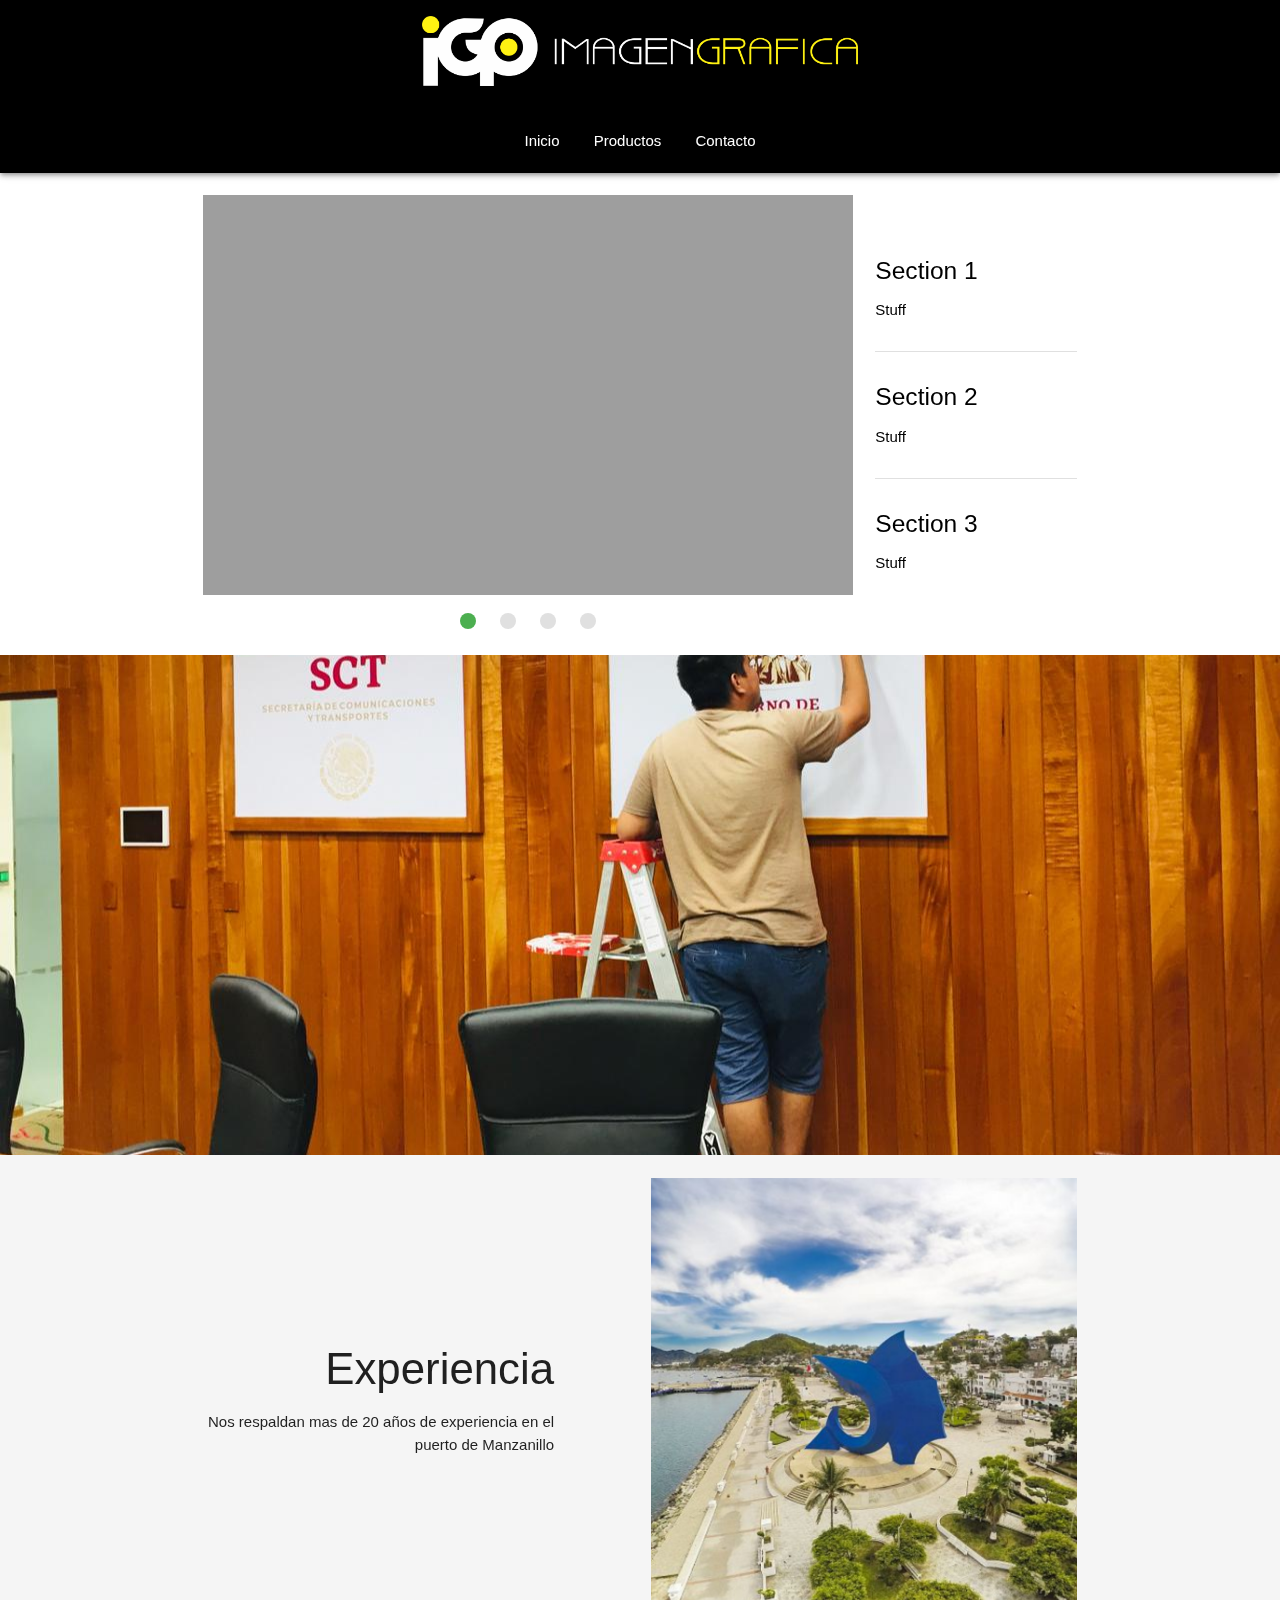
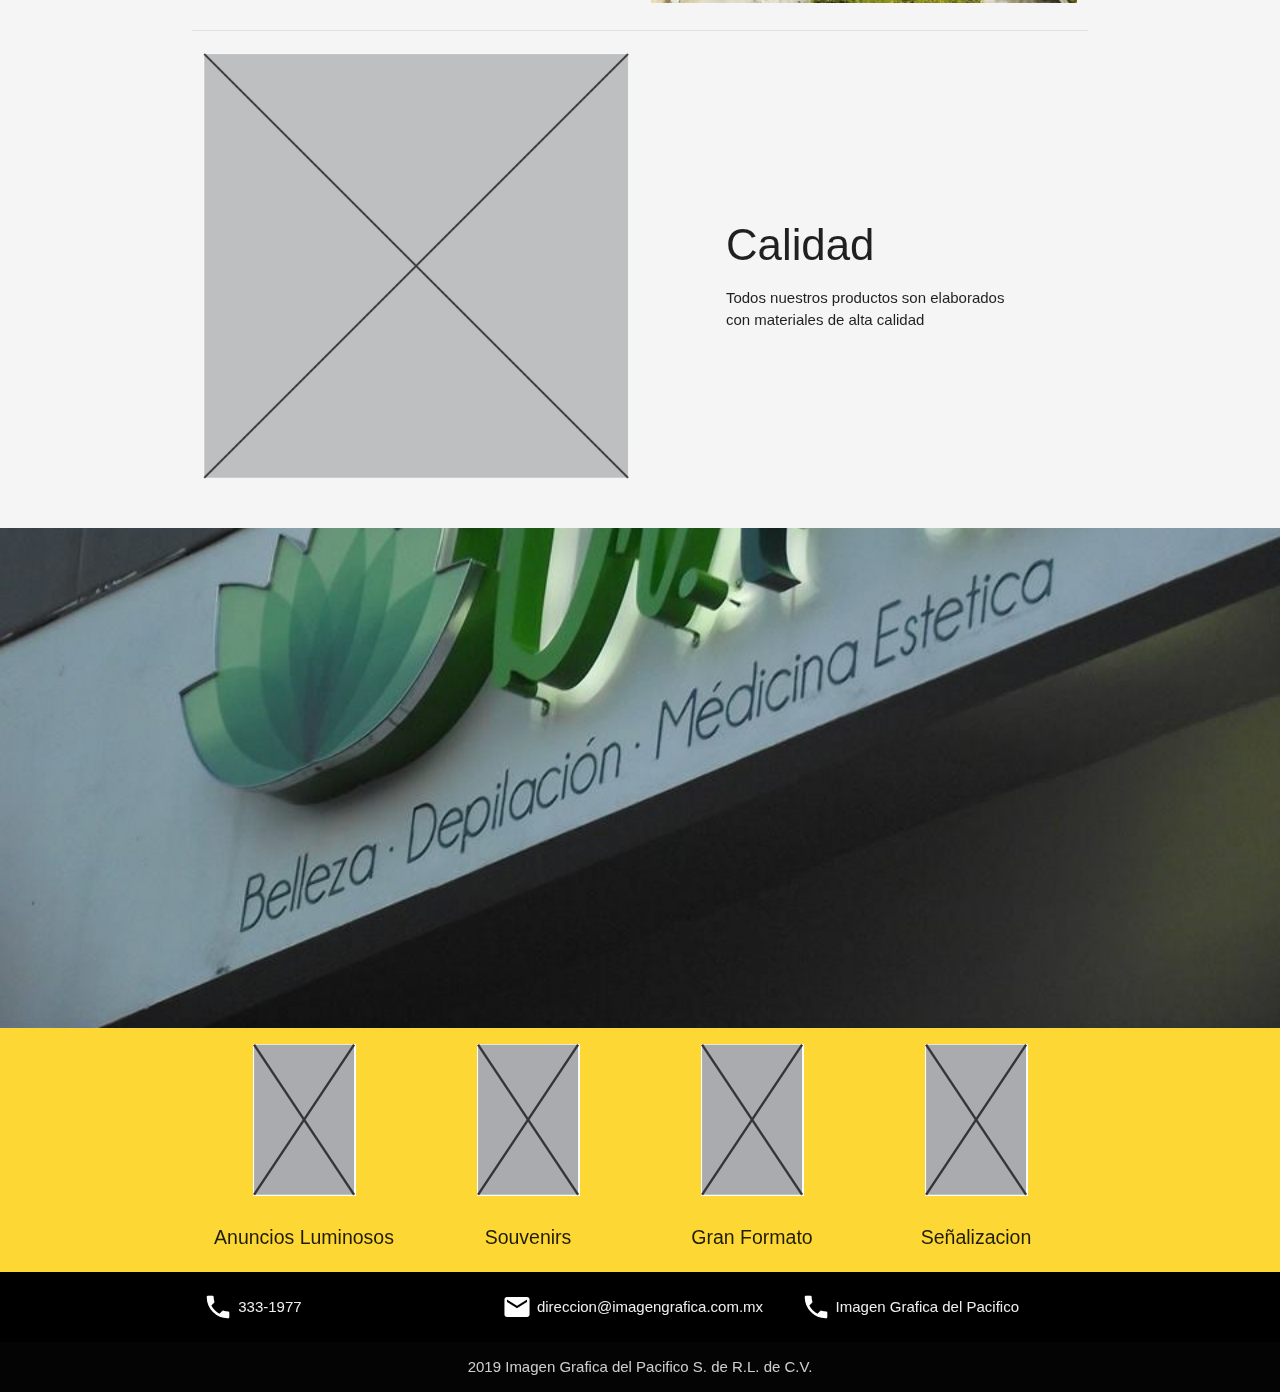
<file: index.html>
<!DOCTYPE html>
<html lang="en">

<head>
    <link rel="stylesheet" href="https://fonts.googleapis.com/icon?family=Material+Icons">
    <link rel="stylesheet" href="https://cdnjs.cloudflare.com/ajax/libs/materialize/1.0.0/css/materialize.min.css">
    <link rel="stylesheet" href="styles.css">
    <meta name="viewport" content="width=device-width, initial-scale=1.0" />
</head>

<body>
    <header>
        <!-- Banner -->
        <div style="padding: 16px" class="black center-align">
            <div class="container">
                <a href="index.html"><img class="banner" src="img/banner.png" alt="Imagen Grafica"></a>
            </div>
        </div>
        <!-- Navigation -->
        <div>

        </div>
        <nav class="z-depth-2 black nav-center" role="navigation">
            <div class="nav-wrapper container">
                <a href="#" data-target="mobile-demo" class="sidenav-trigger"><i class="material-icons">menu</i></a>
                <ul class="hide-on-small-only">
                    <li><a href="index.html">Inicio</a></li>
                    <li><a href="productos.html">Productos</a></li>
                    <li><a href="contacto.html">Contacto</a></li>
                </ul>
            </div>
        </nav>
        <ul class="sidenav" id="mobile-demo">
            <li><a href="sass.html">Inicio</a></li>
            <li><a href="badges.html">Productos</a></li>
            <li><a href="collapsible.html">Contacto</a></li>
        </ul>
    </header>

    <br>

    <main>
        <div class="container row valign-wrapper">
            <div class="col s12 l9 slider">
                    <ul class="slides">
                        <li>
                            <img src="https://lorempixel.com/580/250/nature/1"> <!-- random image -->
                        </li>
                        <li>
                            <img src="https://lorempixel.com/580/250/nature/2"> <!-- random image -->
                        </li>
                        <li>
                            <img src="https://lorempixel.com/580/250/nature/3"> <!-- random image -->
                        </li>
                        <li>
                            <img src="https://lorempixel.com/580/250/nature/4"> <!-- random image -->
                        </li>
                    </ul>
            </div>

            <div class="black-text col l3 s12">
                    <div class="section">
                        <h5>Section 1</h5>
                        <p>Stuff</p>
                    </div>
                    <div class="divider"></div>
                    <div class="section">
                        <h5>Section 2</h5>
                        <p>Stuff</p>
                    </div>
                    <div class="divider"></div>
                    <div class="section">
                        <h5>Section 3</h5>
                        <p>Stuff</p>
                    </div>
            </div>
        </div>

        <div class="parallax-container">
            <div class="parallax"><img src="img/marcosxd.jpeg"></div>
        </div>
        
        <div class="grey lighten-4">
            <br>
            <div class="row valign-wrapper container">
                <div style="text-align: right" class="col s12 l5 offset-l1 pull-l1">
                    <h3>Experiencia</h3>
                    <p>Nos respaldan mas de 20 años de experiencia en el puerto de Manzanillo</p>
                </div>
                <div class="col s12 l6">
                    <img class="responsive-img" src="img/section1.jpg" alt="" />
                </div>
            </div>
            <div class="divider container"></div>
            <br>
            <div class="container row valign-wrapper">
                <div class="col s12 l6">
                    <img class="responsive-img" src="img/placeholderSquare.jpg" alt="">
                </div>
                <div class="col s12 l5 offset-l1">
                    <h3>Calidad</h3>
                    <p style="max-width: 80%">Todos nuestros productos son elaborados con materiales de alta calidad</p>
                </div>
            </div>
            <br>
        </div>
        <div class="parallax-container">
            <div class="parallax"><img src="img/products/letras1.jpg"></div>
        </div>
        <div id="productos" class="yellow darken-1 z-depth-2 valign-wrapper">
            <div class="row container">
                <div class="col s12 l3">
                    <div class="center">
                        <img style="padding: 16px" src="img/placeholder.jpg" />
                        <p class="product-caption">Anuncios Luminosos</p>
                    </div>
                </div>
                <div class="col s12 l3">
                    <div class="center">
                        <img style="padding: 16px" src="img/placeholder.jpg" />
                        <p class="product-caption">Souvenirs</p>
                    </div>
                </div>
                <div class="col s12 l3">
                    <div class="center">
                        <img style="padding: 16px" src="img/placeholder.jpg" />
                        <p class="product-caption">Gran Formato</p>
                    </div>
                </div>
                <div class="col s12 l3">
                    <div class="center">
                        <img style="padding: 16px" src="img/placeholder.jpg" />
                        <p class="product-caption">Señalizacion</p>
                    </div>
                </div>
            </div>
        </div>
    </main>

    <footer class="black page-footer">
        <div class="container">
            <div class="row">
                <div class="col l4 s12 valign-wrapper">
                    <i class="small material-icons">phone</i><a class="grey-text text-lighten-3" style="padding-left: 5px"
                        href="#!">
                        333-1977</a>
                </div>
                <div class="col l4 s12 valign-wrapper">
                    <i class="small material-icons">email</i><a class="grey-text text-lighten-3" style="padding-left: 5px"
                        href="#!">
                        direccion@imagengrafica.com.mx</a>
                </div>
                <div class="col l4 s12 valign-wrapper">
                    <i class="small material-icons">phone</i><a class="grey-text text-lighten-3" style="padding-left: 5px"
                        href="#!">
                        Imagen Grafica del Pacifico</a>
                </div>
            </div>
        </div>
        <div class="footer-copyright center">
            <div class="container">
                2019 Imagen Grafica del Pacifico S. de R.L. de C.V.
            </div>
        </div>
    </footer>

    <script src="main.js"></script>
    <script src="https://cdnjs.cloudflare.com/ajax/libs/materialize/1.0.0/js/materialize.min.js"></script>
</body>

</html>
</file>
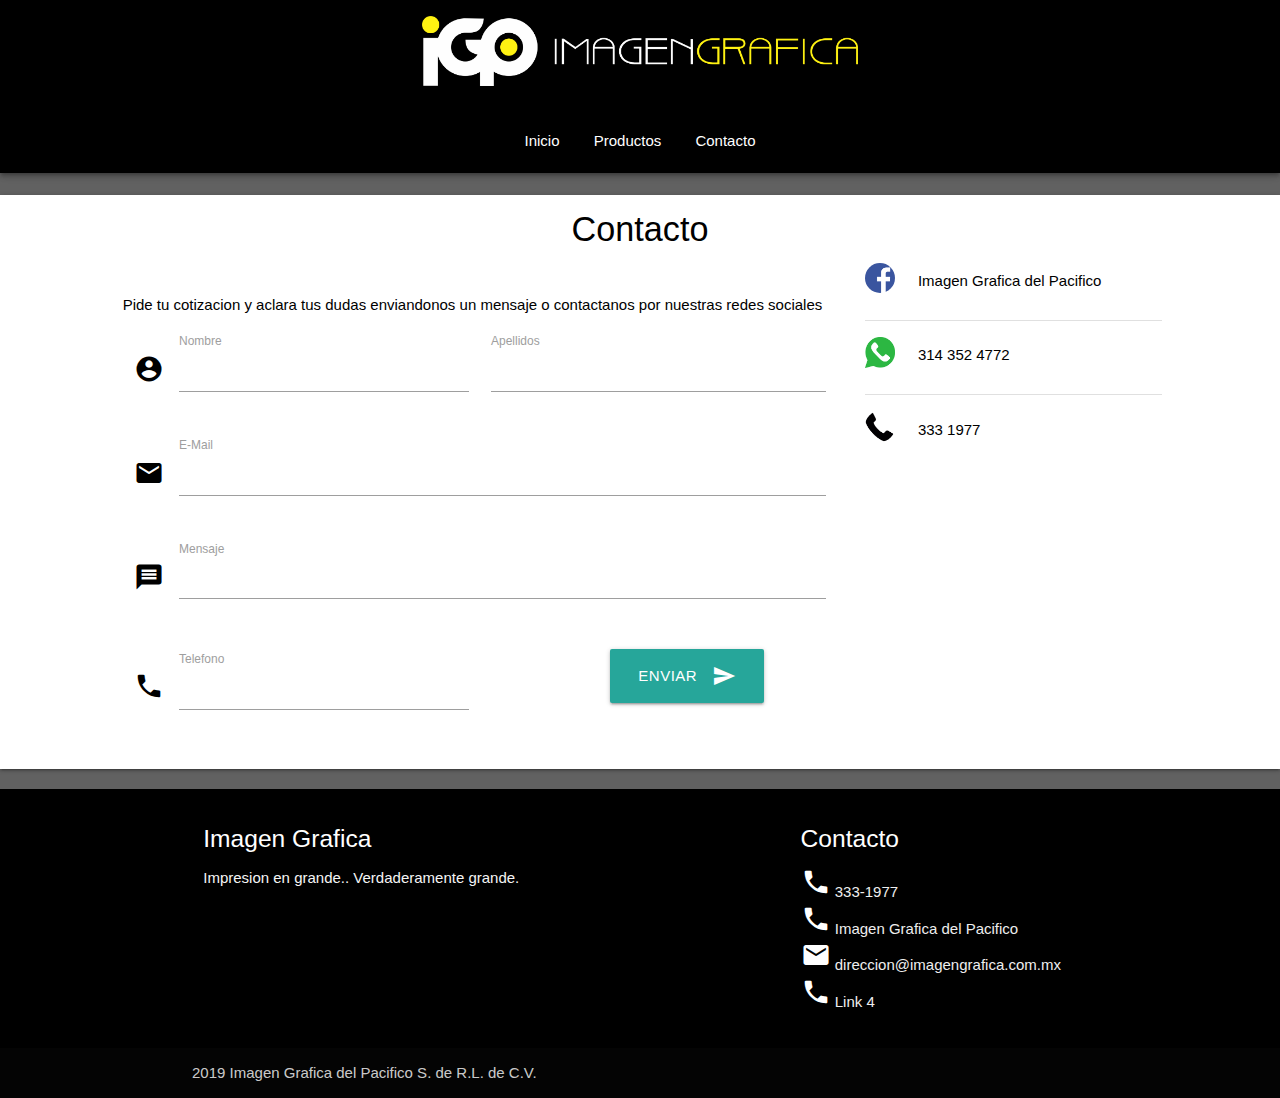
<file: contacto.html>
<!DOCTYPE html>
<html lang="en">

<head>
    <link rel="stylesheet" href="https://fonts.googleapis.com/icon?family=Material+Icons">
    <link rel="stylesheet" href="https://cdnjs.cloudflare.com/ajax/libs/materialize/1.0.0/css/materialize.min.css">
    <link rel="stylesheet" href="styles.css">
    <meta name="viewport" content="width=device-width, initial-scale=1.0" />
</head>

<body class="grey darken-2">
    <header>
        <!-- Banner -->
        <div style="padding: 16px" class="black center-align">
            <div class="container">
                <a href="index.html"><img class="banner" src="img/banner.png" alt="Imagen Grafica"></a>
            </div>
        </div>
        <!-- Navigation -->
        <nav class="z-depth-2 black nav-center" role="navigation">
            <div class="nav-wrapper container">
                <a href="#" data-target="mobile-demo" class="sidenav-trigger"><i class="material-icons">menu</i></a>
                <ul class="hide-on-small-only">
                    <li><a href="index.html">Inicio</a></li>
                    <li><a href="index.html#productos">Productos</a></li>
                    <li><a href="#">Contacto</a></li>
                </ul>
            </div>
        </nav>
        <ul class="sidenav" id="mobile-demo">
            <li><a href="index.html">Inicio</a></li>
            <li><a href="index.html#productos">Productos</a></li>
            <li><a href="#">Contacto</a></li>
        </ul>
    </header>
    <main>
        <div class="row white black-text z-depth-1">
            <h4 class="center-align" style="padding-top: 16px">Contacto</h4>
            <!-- Forma de contacto-->
            <div class="col l7 offset-l1 s12" style="padding:16px">
                <p>Pide tu cotizacion y aclara tus dudas enviandonos un mensaje o contactanos por nuestras redes
                    sociales</p>

                <form class="col s12 black-text">
                    <div class="row">
                        <div class="input-field col l6 s12">
                            <i class="material-icons prefix">account_circle</i>
                            <input placeholder="" id="first_name" type="text" class="validate" required>
                            <label for="first_name">Nombre</label>
                        </div>
                        <div class="input-field col l6 s12">
                            <input placeholder="" id="last_name" type="text" class="validate" required>
                            <label for="last_name">Apellidos</label>
                        </div>
                    </div>
                    <div class="row">
                        <div class="col l12 s12 input-field">
                            <i class="material-icons prefix">email</i>
                            <input placeholder="" id="email" type="text" class="validate" required>
                            <label for="email">E-Mail</label>
                        </div>
                    </div>
                    <div class="row">
                        <div class="input-field col s12">
                            <i class="material-icons prefix">message</i>
                            <textarea placeholder="" type="text" id="textarea1" class="materialize-textarea"></textarea>
                            <label for="textarea1">Mensaje</label>
                        </div>
                    </div>
                    <div class="row">
                        <div class="col l6 s12 input-field">
                            <i class="material-icons prefix">phone</i>
                            <input placeholder="" id="phone" type="text" class="validate">
                            <label for="phone">Telefono</label>
                        </div>
                        <div class="col l3 offset-l2 s6 offset-s3">
                            <button class="btn waves-effect waves-light btn-large" type="submit" name="action">Enviar
                                <i class="material-icons right">send</i>
                            </button>
                        </div>
                    </div>
                </form>
            </div>

            <!--contact-->
            <div class="col l3 s12">
                <div class="row valign-wrapper">
                    <div class="col s2">
                        <a href="#"><img src="img/face.png" alt="" class="circle responsive-img"></a>
                    </div>
                    <div class="col s10">
                        <a href="#"><span class="black-text">
                                Imagen Grafica del Pacifico
                            </span></a>
                    </div>
                </div>
                <div class="divider"></div>
                <div class="row valign-wrapper" style="padding-top:16px">
                    <div class="col s2">
                        <a href="#"><img src="img/whats.png" alt="" class="responsive-img"></a>
                    </div>
                    <div class="col s10">
                        <span class="black-text">
                            314 352 4772
                        </span>
                    </div>
                </div>
                <div class="divider"></div>
                <div class="row valign-wrapper" style="padding-top:16px">
                    <div class="col s2">
                        <a href="#"><img src="img/phone.png" alt="" class="circle responsive-img"></a>
                    </div>
                    <div class="col s10">
                        <span class="black-text">
                            333 1977
                        </span>
                    </div>
                </div>
            </div>
    </main>
    <footer class="black page-footer">
        <div class="container">
            <div class="row">
                <div class="col l6 s12">
                    <h5 class="white-text">Imagen Grafica</h5>
                    <p class="grey-text text-lighten-4">Impresion en grande.. Verdaderamente grande.</p>
                </div>
                <div class="col l4 offset-l2 s12">
                    <h5 class="white-text">Contacto</h5>
                    <ul>
                        <li><i class="small material-icons">phone</i><a class="grey-text text-lighten-3" href="#!">
                                333-1977</a></li>
                        <li><i class="small material-icons">phone</i><a class="grey-text text-lighten-3" href="#!">
                                Imagen Grafica del Pacifico</a></li>
                        <li><i class="small material-icons">email</i><a class="grey-text text-lighten-3" href="#!">
                                direccion@imagengrafica.com.mx</a></li>
                        <li><i class="small material-icons">phone</i><a class="grey-text text-lighten-3" href="#!">
                                Link 4</a></li>
                    </ul>
                </div>
            </div>
        </div>
        <div class="footer-copyright">
            <div class="container">
                2019 Imagen Grafica del Pacifico S. de R.L. de C.V.
            </div>
        </div>
    </footer>

    <script src="main.js"></script>
    <script src="https://cdnjs.cloudflare.com/ajax/libs/materialize/1.0.0/js/materialize.min.js"></script>
</body>

</html>
</file>
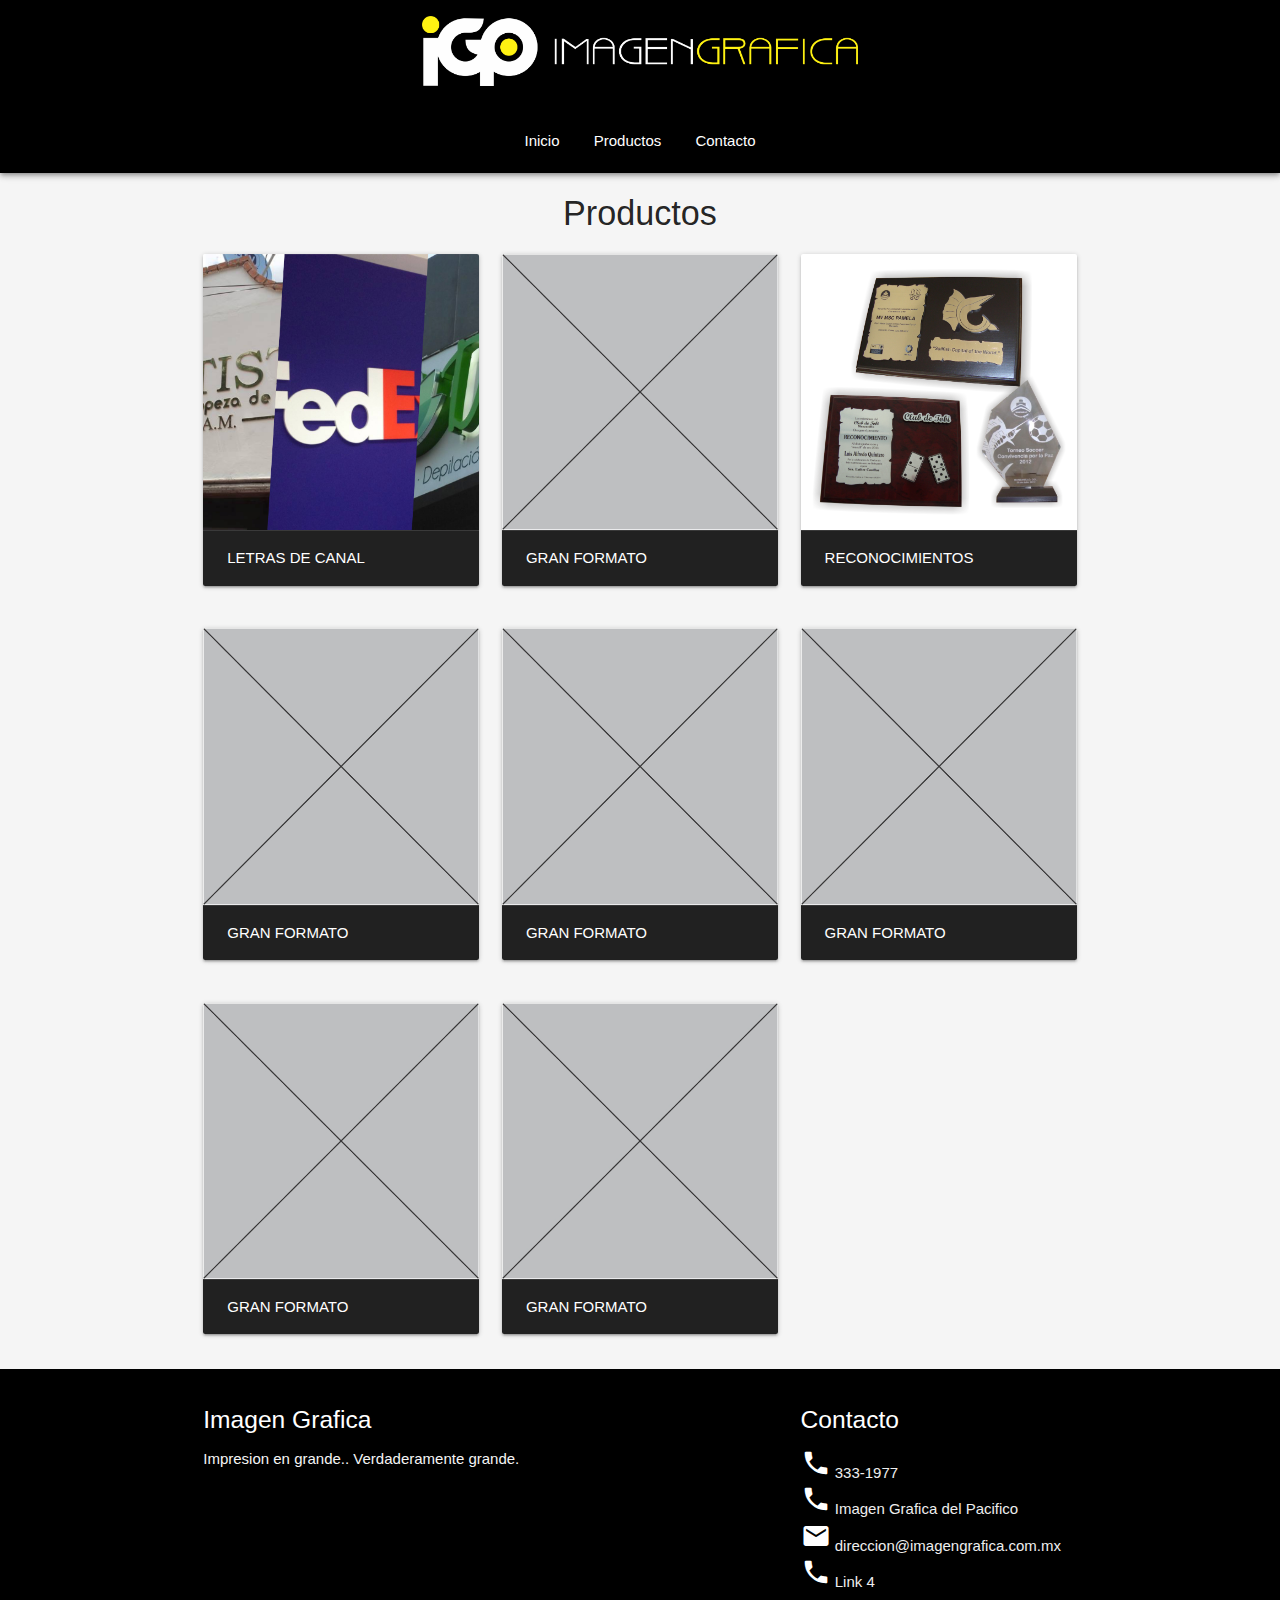
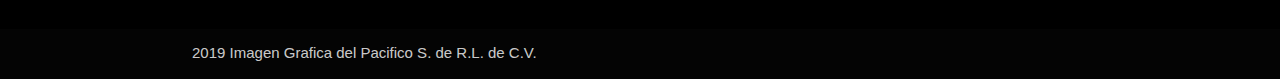
<file: productos.html>
<!DOCTYPE html>
<html lang="en">

<head>
    <link rel="stylesheet" href="https://fonts.googleapis.com/icon?family=Material+Icons">
    <link rel="stylesheet" href="https://cdnjs.cloudflare.com/ajax/libs/materialize/1.0.0/css/materialize.min.css">
    <link rel="stylesheet" href="styles.css">
    <meta name="viewport" content="width=device-width, initial-scale=1.0" />
</head>

<body class="grey lighten-4">
    <header>
        <!-- Banner -->
        <div style="padding: 16px" class="black center-align">
            <div class="container">
                <a href="index.html"><img class="banner" src="img/banner.png" alt="Imagen Grafica"></a>
            </div>
        </div>
        <!-- Navigation -->
        <nav class="z-depth-2 black nav-center" role="navigation">
            <div class="nav-wrapper container">
                <a href="#" data-target="mobile-demo" class="sidenav-trigger"><i class="material-icons">menu</i></a>
                <ul class="hide-on-small-only">
                    <li><a href="index.html">Inicio</a></li>
                    <li><a href="productos.html">Productos</a></li>
                    <li><a href="contacto.html">Contacto</a></li>
                </ul>
            </div>
        </nav>
        <ul class="sidenav" id="mobile-demo">
            <li><a href="index.html">Inicio</a></li>
            <li><a href="productos.html">Productos</a></li>
            <li><a href="contacto.html">Contacto</a></li>
        </ul>
    </header>


    <main class="container">
        <h4 class="center">Productos</h4>
        <div class="row">
            <div class="col s12 l4">
                <div class="card hoverable">
                    <div class="card-image">
                        <img src="img/products/anuncios.jpg">
                    </div>
                    <a href="products/letras.html">
                    <div style="width:100%;"class="white-text card-action grey darken-4 waves-effect waves-light">
                        LETRAS DE CANAL
                    </div></a>
                </div>
            </div>
            <div class="col s12 l4">
                <div class="card hoverable">
                    <div class="card-image">
                        <img src="img/placeholderSquare.jpg">
                    </div>
                    <a href="products/gformato.html"></a>
                    <div style="width:100%;"class="white-text card-action grey darken-4 waves-effect waves-light">
                        GRAN FORMATO
                    </div></a>
                </div>
            </div>
            <div class="col s12 l4">
                <div class="card hoverable">
                    <div class="card-image">
                        <img src="img/products/reconocimientos.png">
                    </div>
                    <a href="products/reconocimientos.html"></a>
                    <div style="width:100%;"class="white-text card-action grey darken-4 waves-effect waves-light">
                        RECONOCIMIENTOS
                    </div></a>
                </div>
            </div>
        </div>
        <div class="row">
            <div class="col s12 l4">
                <div class="card hoverable">
                    <div class="card-image">
                        <img src="img/placeholderSquare.jpg">
                    </div>
                    <div style="width:100%;"class="card-action grey darken-4 waves-effect waves-light">
                        <a class="white-text" href="#">Gran Formato</a>
                    </div>
                </div>
            </div>
            <div class="col s12 l4">
                <div class="card hoverable">
                    <div class="card-image">
                        <img src="img/placeholderSquare.jpg">
                    </div>
                    <div style="width:100%;"class="card-action grey darken-4 waves-effect waves-light">
                        <a class="white-text" href="#">Gran Formato</a>
                    </div>
                </div>
            </div>
            <div class="col s12 l4">
                <div class="card hoverable">
                    <div class="card-image">
                        <img src="img/placeholderSquare.jpg">
                    </div>
                    <div style="width:100%;"class="card-action grey darken-4 waves-effect waves-light">
                        <a class="white-text" href="#">Gran Formato</a>
                    </div>
                </div>
            </div>
        </div>
        <div class="row">
            <div class="col s12 l4">
                <div class="card hoverable">
                    <div class="card-image">
                        <img src="img/placeholderSquare.jpg">
                    </div>
                    <div style="width:100%;"class="card-action grey darken-4 waves-effect waves-light">
                        <a class="white-text" href="#">Gran Formato</a>
                    </div>
                </div>
            </div>
            <div class="col s12 l4">
                <div class="card hoverable">
                    <div class="card-image">
                        <img src="img/placeholderSquare.jpg">
                    </div>
                    <div style="width:100%;"class="card-action grey darken-4 waves-effect waves-light">
                        <a class="white-text" href="#">Gran Formato</a>
                    </div>
                </div>
            </div>
            
        </div>
    </main>

    <footer class="black page-footer">
        <div class="container">
            <div class="row">
                <div class="col l6 s12">
                    <h5 class="white-text">Imagen Grafica</h5>
                    <p class="grey-text text-lighten-4">Impresion en grande.. Verdaderamente grande.</p>
                </div>
                <div class="col l4 offset-l2 s12">
                    <h5 class="white-text">Contacto</h5>
                    <ul>
                        <li><i class="small material-icons">phone</i><a class="grey-text text-lighten-3" href="#!">
                                333-1977</a></li>
                        <li><i class="small material-icons">phone</i><a class="grey-text text-lighten-3" href="#!">
                                Imagen Grafica del Pacifico</a></li>
                        <li><i class="small material-icons">email</i><a class="grey-text text-lighten-3" href="#!">
                                direccion@imagengrafica.com.mx</a></li>
                        <li><i class="small material-icons">phone</i><a class="grey-text text-lighten-3" href="#!">
                                Link 4</a></li>
                    </ul>
                </div>
            </div>
        </div>
        <div class="footer-copyright">
            <div class="container">
                2019 Imagen Grafica del Pacifico S. de R.L. de C.V.
            </div>
        </div>
    </footer>

    <script src="main.js"></script>
    <script src="https://cdnjs.cloudflare.com/ajax/libs/materialize/1.0.0/js/materialize.min.js"></script>
</body>

</html>
</file>
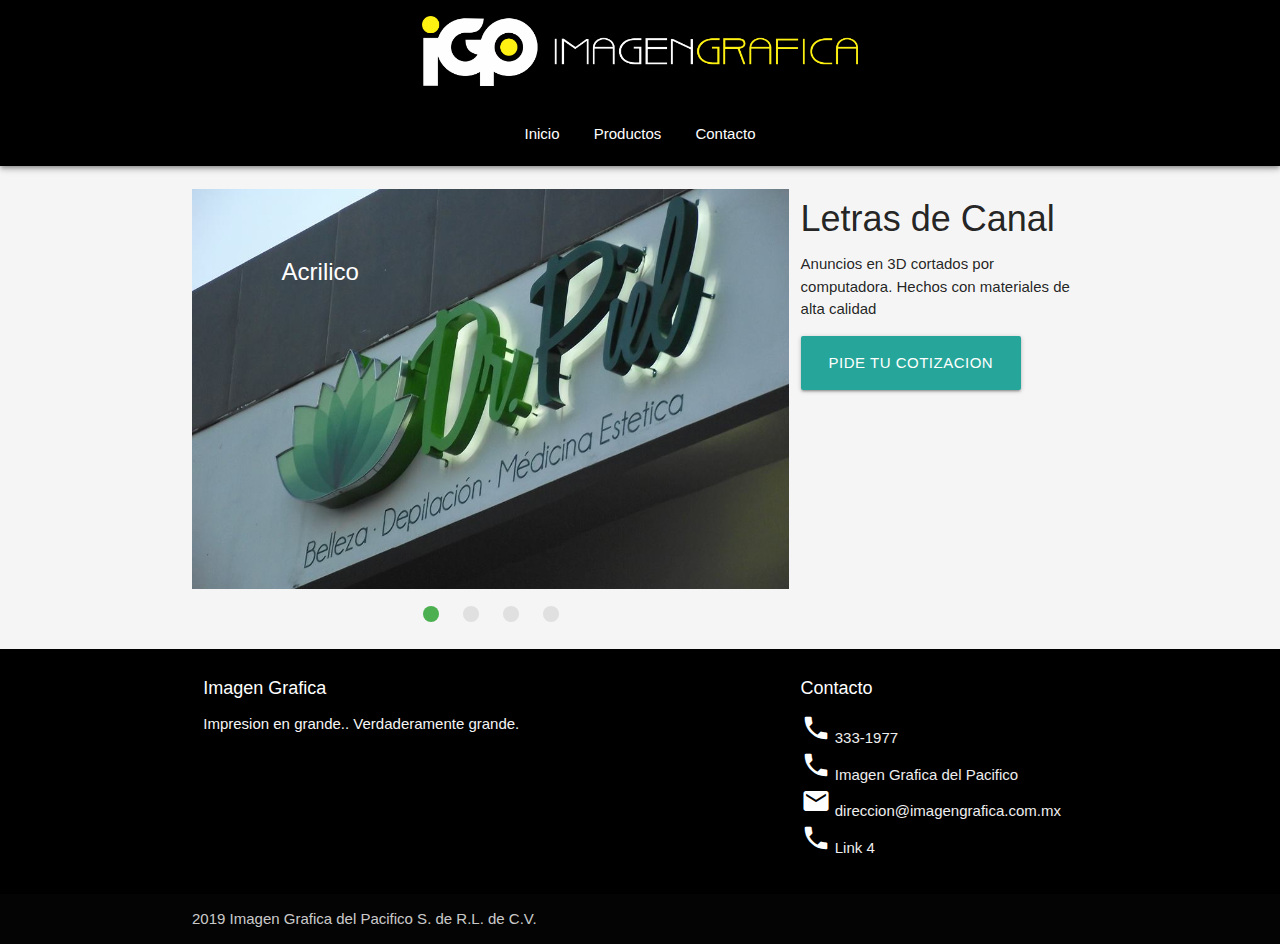
<file: products/letras.html>
<!DOCTYPE html>
<html lang="en">

<head>
    <link rel="stylesheet" href="https://fonts.googleapis.com/icon?family=Material+Icons">
    <link rel="stylesheet" href="https://cdnjs.cloudflare.com/ajax/libs/materialize/1.0.0/css/materialize.min.css">
    <link rel="stylesheet" href="https://www.w3schools.com/w3css/4/w3.css">
    <link rel="stylesheet" href="../styles.css">
    <meta name="viewport" content="width=device-width, initial-scale=1.0" />
</head>

<body class="grey lighten-4">
    <header>
        <!-- Banner -->
        <div style="padding: 16px" class="black center-align">
            <div class="container">
                <a href="../index.html"><img class="banner" src="../img/banner.png" alt="Imagen Grafica"></a>
            </div>
        </div>
        <!-- Navigation -->
        <nav class="z-depth-2 black nav-center" role="navigation">
            <div class="nav-wrapper container">
                <a href="#" data-target="mobile-demo" class="sidenav-trigger"><i class="material-icons">menu</i></a>
                <ul class="hide-on-small-only">
                    <li><a href="../index.html">Inicio</a></li>
                    <li><a href="../productos.html">Productos</a></li>
                    <li><a href="../contacto.html">Contacto</a></li>
                </ul>
            </div>
        </nav>
        <ul class="sidenav" id="mobile-demo">
            <li><a href="../index.html">Inicio</a></li>
            <li><a href="../productos.html">Productos</a></li>
            <li><a href="../contacto.html">Contacto</a></li>
        </ul>
    </header>

    <br>

    <main class="container">
        <div class="row">
            <div class="col s12 l8 slider">
                <ul class="slides">
                    <li>
                        <img src="../img/products/letras1.jpg"> <!-- random image -->
                        <div class="caption left-align">
                            <h3>Acrilico</h3>
                        </div>
                    </li>
                    <li>
                        <img src="../img/products/letras2.jpg"> <!-- random image -->
                        <div class="caption left-align">
                            <h3>Aluminio</h3>
                        </div>
                    </li>
                    <li>
                        <img src="../img/products/letras3.jpg"> <!-- random image -->
                        <div class="caption left-align">
                            <h3>Left Aligned Caption</h3>
                        </div>
                    </li>
                    <li>
                        <img src="../img/products/letras4.jpg"> <!-- random image -->
                        <div class="caption left-align">
                            <h3>Left Aligned Caption</h3>
                        </div>
                    </li>
                </ul>
            </div>
            <div class="col s12 l4">
                <h1>Letras de Canal</h1>
                <p>Anuncios en 3D cortados por computadora. Hechos con materiales de alta calidad</p>
                <a class="waves-effect waves-light btn-large">Pide tu cotizacion</a>
            </div>
        </div>
    </main>

    <footer class="black page-footer">
        <div class="container">
            <div class="row">
                <div class="col l6 s12">
                    <h5 class="white-text">Imagen Grafica</h5>
                    <p class="grey-text text-lighten-4">Impresion en grande.. Verdaderamente grande.</p>
                </div>
                <div class="col l4 offset-l2 s12">
                    <h5 class="white-text">Contacto</h5>
                    <ul>
                        <li><i class="small material-icons">phone</i><a class="grey-text text-lighten-3" href="#!">
                                333-1977</a></li>
                        <li><i class="small material-icons">phone</i><a class="grey-text text-lighten-3" href="#!">
                                Imagen Grafica del Pacifico</a></li>
                        <li><i class="small material-icons">email</i><a class="grey-text text-lighten-3" href="#!">
                                direccion@imagengrafica.com.mx</a></li>
                        <li><i class="small material-icons">phone</i><a class="grey-text text-lighten-3" href="#!">
                                Link 4</a></li>
                    </ul>
                </div>
            </div>
        </div>
        <div class="footer-copyright">
            <div class="container">
                2019 Imagen Grafica del Pacifico S. de R.L. de C.V.
            </div>
        </div>
    </footer>
    <script src="../main.js"></script>
    <script src="https://cdnjs.cloudflare.com/ajax/libs/materialize/1.0.0/js/materialize.min.js"></script>
</body>

</html>
</file>
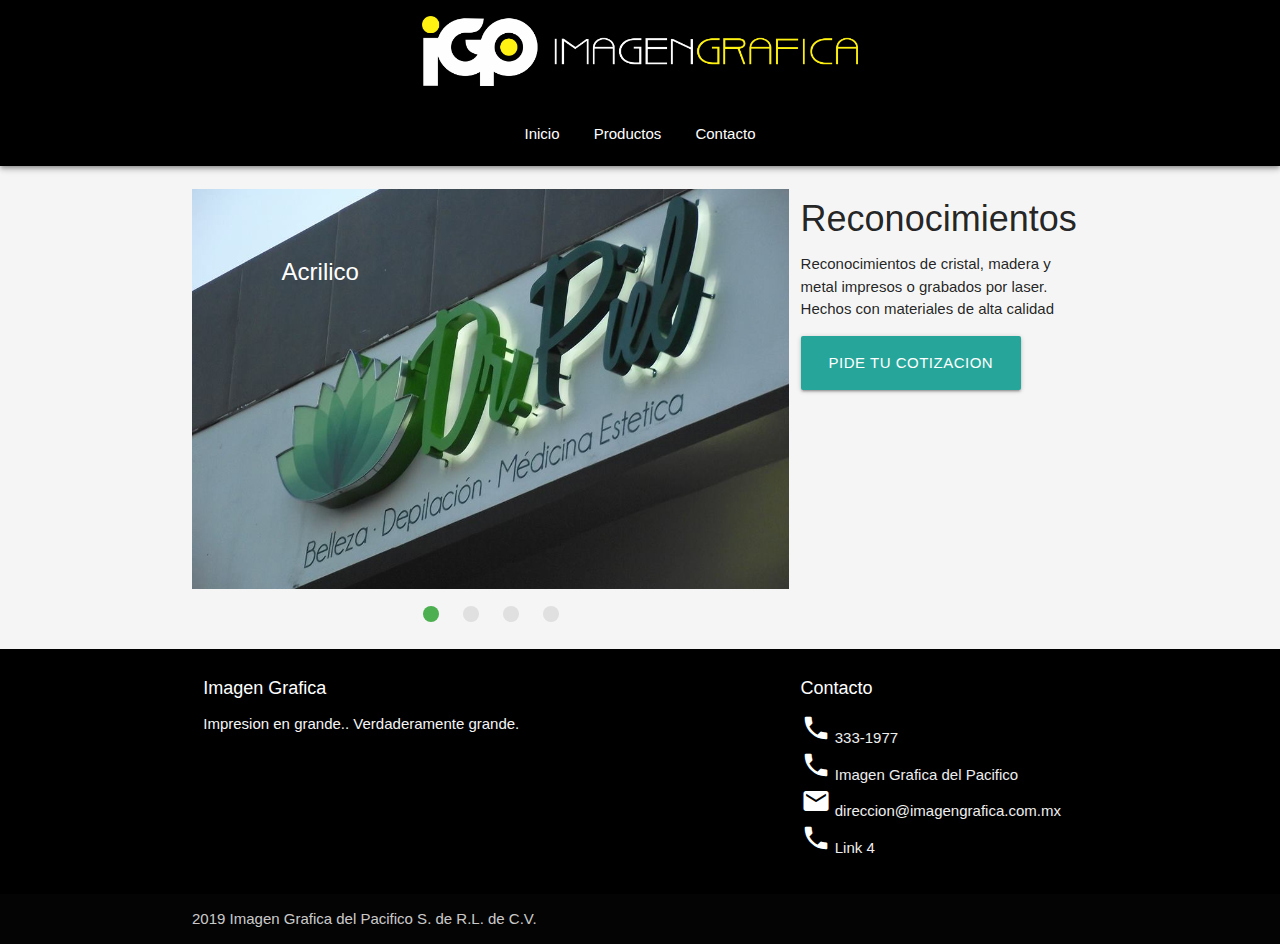
<file: products/reconocimientos.html>
<!DOCTYPE html>
<html lang="en">

<head>
    <link rel="stylesheet" href="https://fonts.googleapis.com/icon?family=Material+Icons">
    <link rel="stylesheet" href="https://cdnjs.cloudflare.com/ajax/libs/materialize/1.0.0/css/materialize.min.css">
    <link rel="stylesheet" href="https://www.w3schools.com/w3css/4/w3.css">
    <link rel="stylesheet" href="../styles.css">
    <meta name="viewport" content="width=device-width, initial-scale=1.0" />
</head>

<body class="grey lighten-4">
    <header>
        <!-- Banner -->
        <div style="padding: 16px" class="black center-align">
            <div class="container">
                <a href="../index.html"><img class="banner" src="../img/banner.png" alt="Imagen Grafica"></a>
            </div>
        </div>
        <!-- Navigation -->
        <nav class="z-depth-2 black nav-center" role="navigation">
            <div class="nav-wrapper container">
                <a href="#" data-target="mobile-demo" class="sidenav-trigger"><i class="material-icons">menu</i></a>
                <ul class="hide-on-small-only">
                    <li><a href="../index.html">Inicio</a></li>
                    <li><a href="../productos.html">Productos</a></li>
                    <li><a href="../contacto.html">Contacto</a></li>
                </ul>
            </div>
        </nav>
        <ul class="sidenav" id="mobile-demo">
            <li><a href="../index.html">Inicio</a></li>
            <li><a href="../productos.html">Productos</a></li>
            <li><a href="../contacto.html">Contacto</a></li>
        </ul>
    </header>

    <br>

    <main class="container">
        <div class="row">
            <div class="col s12 l8 slider">
                <ul class="slides">
                    <li>
                        <img src="../img/products/letras1.jpg"> <!-- random image -->
                        <div class="caption left-align">
                            <h3>Acrilico</h3>
                        </div>
                    </li>
                    <li>
                        <img src="../img/products/letras2.jpg"> <!-- random image -->
                        <div class="caption left-align">
                            <h3>Aluminio</h3>
                        </div>
                    </li>
                    <li>
                        <img src="../img/products/letras3.jpg"> <!-- random image -->
                        <div class="caption left-align">
                            <h3>Left Aligned Caption</h3>
                        </div>
                    </li>
                    <li>
                        <img src="../img/products/letras4.jpg"> <!-- random image -->
                        <div class="caption left-align">
                            <h3>Left Aligned Caption</h3>
                        </div>
                    </li>
                </ul>
            </div>
            <div class="col s12 l4">
                <h1>Reconocimientos</h1>
                <p>Reconocimientos de cristal, madera y metal impresos o grabados por laser. Hechos con materiales de alta calidad</p>
                <a class="waves-effect waves-light btn-large">Pide tu cotizacion</a>
            </div>
        </div>
    </main>

    <footer class="black page-footer">
        <div class="container">
            <div class="row">
                <div class="col l6 s12">
                    <h5 class="white-text">Imagen Grafica</h5>
                    <p class="grey-text text-lighten-4">Impresion en grande.. Verdaderamente grande.</p>
                </div>
                <div class="col l4 offset-l2 s12">
                    <h5 class="white-text">Contacto</h5>
                    <ul>
                        <li><i class="small material-icons">phone</i><a class="grey-text text-lighten-3" href="#!">
                                333-1977</a></li>
                        <li><i class="small material-icons">phone</i><a class="grey-text text-lighten-3" href="#!">
                                Imagen Grafica del Pacifico</a></li>
                        <li><i class="small material-icons">email</i><a class="grey-text text-lighten-3" href="#!">
                                direccion@imagengrafica.com.mx</a></li>
                        <li><i class="small material-icons">phone</i><a class="grey-text text-lighten-3" href="#!">
                                Link 4</a></li>
                    </ul>
                </div>
            </div>
        </div>
        <div class="footer-copyright">
            <div class="container">
                2019 Imagen Grafica del Pacifico S. de R.L. de C.V.
            </div>
        </div>
    </footer>
    <script src="../main.js"></script>
    <script src="https://cdnjs.cloudflare.com/ajax/libs/materialize/1.0.0/js/materialize.min.js"></script>
</body>

</html>
</file>
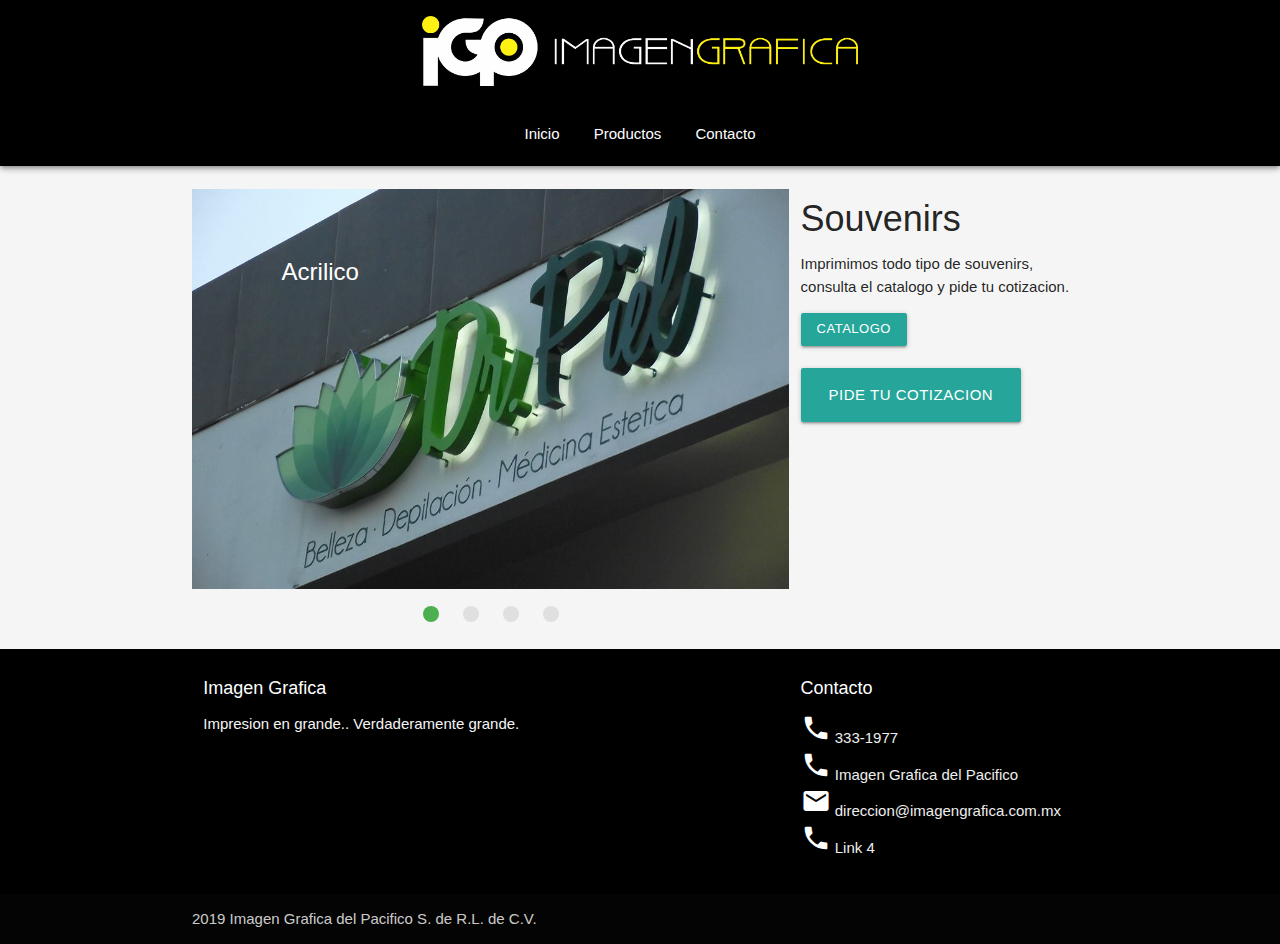
<file: products/souvenirs.html>
<!DOCTYPE html>
<html lang="en">

<head>
    <link rel="stylesheet" href="https://fonts.googleapis.com/icon?family=Material+Icons">
    <link rel="stylesheet" href="https://cdnjs.cloudflare.com/ajax/libs/materialize/1.0.0/css/materialize.min.css">
    <link rel="stylesheet" href="https://www.w3schools.com/w3css/4/w3.css">
    <link rel="stylesheet" href="../styles.css">
    <meta name="viewport" content="width=device-width, initial-scale=1.0" />
</head>

<body class="grey lighten-4">
    <header>
        <!-- Banner -->
        <div style="padding: 16px" class="black center-align">
            <div class="container">
                <a href="../index.html"><img class="banner" src="../img/banner.png" alt="Imagen Grafica"></a>
            </div>
        </div>
        <!-- Navigation -->
        <nav class="z-depth-2 black nav-center" role="navigation">
            <div class="nav-wrapper container">
                <a href="#" data-target="mobile-demo" class="sidenav-trigger"><i class="material-icons">menu</i></a>
                <ul class="hide-on-small-only">
                    <li><a href="../index.html">Inicio</a></li>
                    <li><a href="../productos.html">Productos</a></li>
                    <li><a href="../contacto.html">Contacto</a></li>
                </ul>
            </div>
        </nav>
        <ul class="sidenav" id="mobile-demo">
            <li><a href="../index.html">Inicio</a></li>
            <li><a href="../productos.html">Productos</a></li>
            <li><a href="../contacto.html">Contacto</a></li>
        </ul>
    </header>

    <br>

    <main class="container">
        <div class="row">
            <div class="col s12 l8 slider">
                <ul class="slides">
                    <li>
                        <img src="../img/products/letras1.jpg"> <!-- random image -->
                        <div class="caption left-align">
                            <h3>Acrilico</h3>
                        </div>
                    </li>
                    <li>
                        <img src="../img/products/letras2.jpg"> <!-- random image -->
                        <div class="caption left-align">
                            <h3>Aluminio</h3>
                        </div>
                    </li>
                    <li>
                        <img src="../img/products/letras3.jpg"> <!-- random image -->
                        <div class="caption left-align">
                            <h3>Left Aligned Caption</h3>
                        </div>
                    </li>
                    <li>
                        <img src="../img/products/letras4.jpg"> <!-- random image -->
                        <div class="caption left-align">
                            <h3>Left Aligned Caption</h3>
                        </div>
                    </li>
                </ul>
            </div>
            <div class="col s12 l4">
                <h1>Souvenirs</h1>
                <p>Imprimimos todo tipo de souvenirs, consulta el catalogo y pide tu cotizacion.</p>
                <a class="btn-small" href="https://www.promoopcion.com/search.php?op=F&fam=">Catalogo</a>
                <br><br>
                <a class="waves-effect waves-light btn-large">Pide tu cotizacion</a>
            </div>
        </div>
    </main>

    <footer class="black page-footer">
        <div class="container">
            <div class="row">
                <div class="col l6 s12">
                    <h5 class="white-text">Imagen Grafica</h5>
                    <p class="grey-text text-lighten-4">Impresion en grande.. Verdaderamente grande.</p>
                </div>
                <div class="col l4 offset-l2 s12">
                    <h5 class="white-text">Contacto</h5>
                    <ul>
                        <li><i class="small material-icons">phone</i><a class="grey-text text-lighten-3" href="#!">
                                333-1977</a></li>
                        <li><i class="small material-icons">phone</i><a class="grey-text text-lighten-3" href="#!">
                                Imagen Grafica del Pacifico</a></li>
                        <li><i class="small material-icons">email</i><a class="grey-text text-lighten-3" href="#!">
                                direccion@imagengrafica.com.mx</a></li>
                        <li><i class="small material-icons">phone</i><a class="grey-text text-lighten-3" href="#!">
                                Link 4</a></li>
                    </ul>
                </div>
            </div>
        </div>
        <div class="footer-copyright">
            <div class="container">
                2019 Imagen Grafica del Pacifico S. de R.L. de C.V.
            </div>
        </div>
    </footer>
    <script src="../main.js"></script>
    <script src="https://cdnjs.cloudflare.com/ajax/libs/materialize/1.0.0/js/materialize.min.js"></script>
</body>

</html>
</file>
<file: styles.css>
nav.nav-center ul {
    text-align: center;
}
nav.nav-center ul li {
    display: inline;
    float: none;
}
nav.nav-center ul li a {
    display: inline-block;
}

.mySlides { 
    display:none;
}

img.banner{
    max-width: 50%;
    height:auto;
    user-drag: none; 
    user-select: none;
    -moz-user-select: none;
    -webkit-user-drag: none;
    -webkit-user-select: none;
    -ms-user-select: none;
}

.carousel-img{
    height: auto;
    width: 100%;
}

.white {
    color: white;
}

.product-caption {
    font-size: 1.3rem;
    font-weight: 500;
    margin-top: 5px;
    margin-bottom: 0;
}

.product-img{
    padding-top: 16px;
}

.products{
    min-height: 300px;
}

.parallax-container {
    height: 500px;
}

body {
    display: flex;
    min-height: 100vh;
    flex-direction: column;
}

main {
    flex: 1 0 auto;
}
</file>
